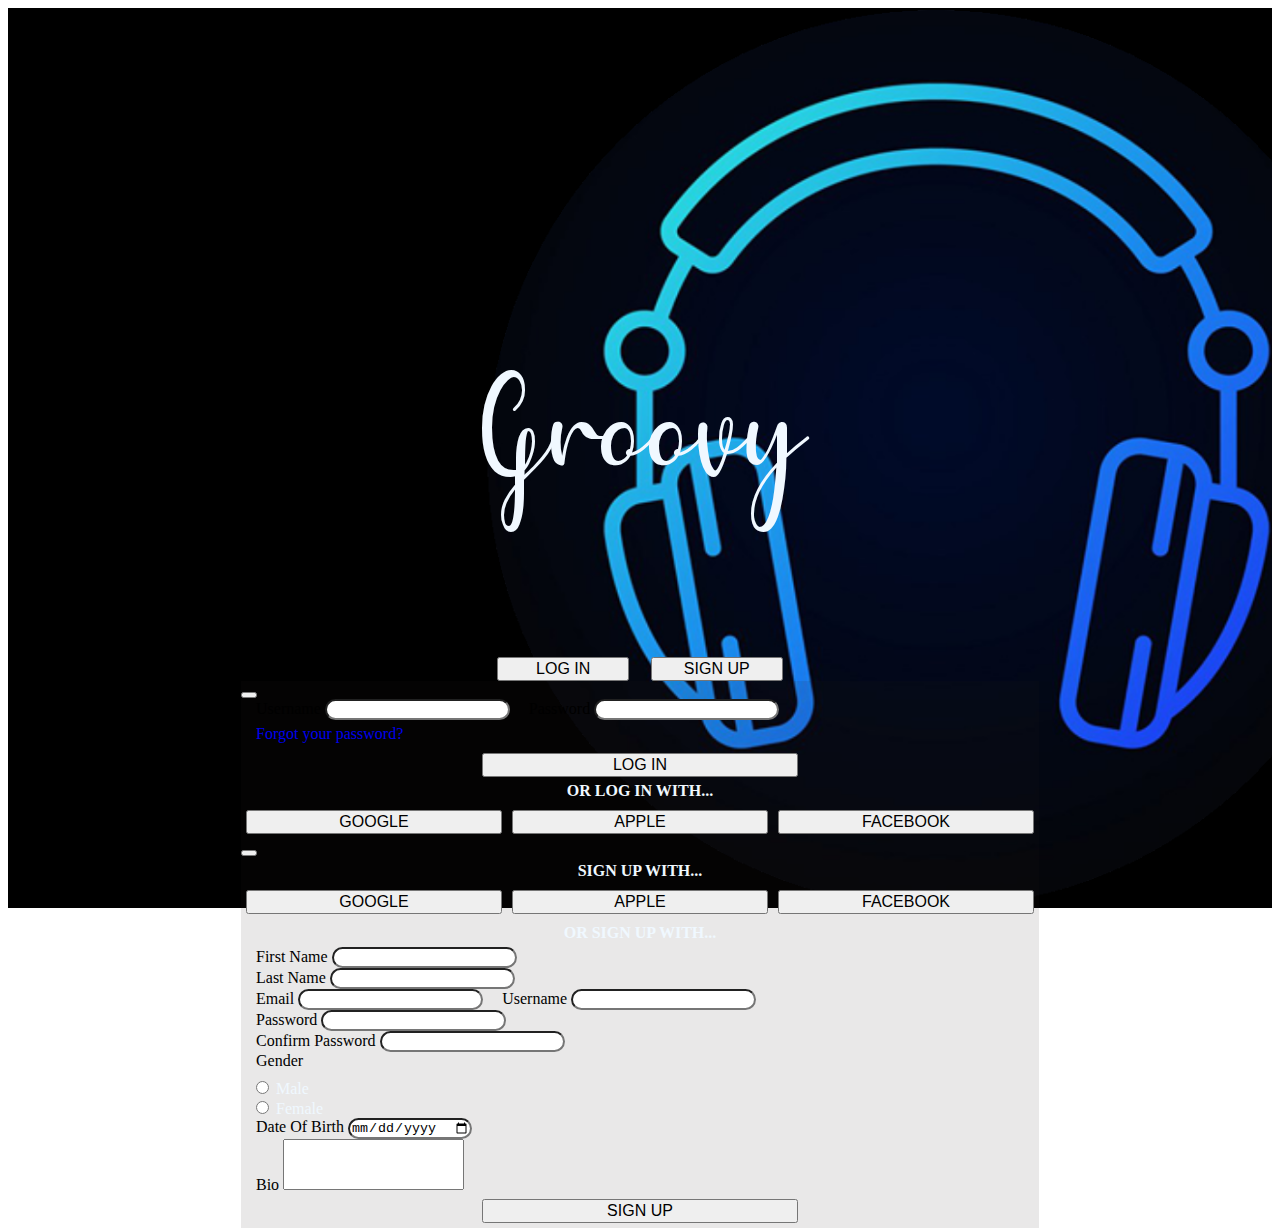
<file: index.html>
<!DOCTYPE html>
<html lang="en">    
    <head>
        <meta charset="utf-8">
        <meta name="viewport" content="width=device-width, initial-scale=1">
        <title>Groovy</title>
        <link rel="icon" href="./img/favicon/favicon.ico" type="image/x-icon">
        <link  rel="stylesheet" href="index.css">
        <script src="https://cdn.jsdelivr.net/npm/bootstrap@5.2.0-beta1/dist/js/bootstrap.bundle.min.js" integrity="sha384-pprn3073KE6tl6bjs2QrFaJGz5/SUsLqktiwsUTF55Jfv3qYSDhgCecCxMW52nD2" crossorigin="anonymous"></script>
        <link href="https://cdn.jsdelivr.net/npm/bootstrap@5.2.0-beta1/dist/css/bootstrap.min.css" rel="stylesheet" integrity="sha384-0evHe/X+R7YkIZDRvuzKMRqM+OrBnVFBL6DOitfPri4tjfHxaWutUpFmBp4vmVor" crossorigin="anonymous">
    </head>

    <body>
        <div class="container-fluid">
            <div class="down">
                <p>Groovy</p>
                <div id="buttons">
                    <button type="button" class="btn btn-primary" data-bs-toggle="modal" data-bs-target="#loginModal">LOG IN</button>
                    <button type="button" class="btn btn-primary" data-bs-toggle="modal" data-bs-target="#signupModal">SIGN UP</button>
                </div>
            </div>
            
            <!-- Log in modal -->
            <div class="modal fade" id="loginModal" tabindex="-1" aria-labelledby="loginModalLabel" aria-hidden="true">
                <div class="modal-dialog modal-dialog-centered">
                    <div class="modal-content">
                        <button type="button" class="btn-close" data-bs-dismiss="modal" aria-label="Close"></button>
                        <div class="modal-body">
                            <form>
                                <label id="labels">Username</label>
                                <input type="text" id="input" class="form-control">
                        
                                <label id="labels">Password</label>
                                <input type="password" id="input" class="form-control" aria-describedby="forgot-password">
                                <div id="forgot-password" class="form-text">
                                    <a class="link" href="#">Forgot your password?</a>
                                </div>
                            </form>
                            <div  id="login_button">
                                <a href="home.html"><button type="button" class="btn btn-primary">LOG IN</button></a>
                            </div>
                            <div id="signup_with"><b>OR LOG IN WITH...</b></div>
                            <div id="signup_buttons">
                                <button type="button" class="btn btn-outline-dark">GOOGLE</button>
                                <button type="button" class="btn btn-outline-dark">APPLE</button>
                                <button type="button" class="btn btn-outline-dark">FACEBOOK</button>
                            </div>
                        </div>
                    </div>
                </div>
            </div>

            <!-- Sing up modal -->
            <div class="modal fade" id="signupModal" tabindex="-1" aria-labelledby="signupModalLabel" aria-hidden="true">
                <div class="modal-dialog modal-dialog-centered">
                    <div class="modal-content">
                        <button type="button" class="btn-close" data-bs-dismiss="modal" aria-label="Close"></button>
                        <div class="modal-body">
                            <div id="signup_with"><b>SIGN UP WITH...</b></div>
                            <div id="signup_buttons">
                                <button type="button" class="btn btn-outline-dark">GOOGLE</button>
                                <button type="button" class="btn btn-outline-dark">APPLE</button>
                                <button type="button" class="btn btn-outline-dark">FACEBOOK</button>
                            </div>
                            <div id="signup_with"><b>OR SIGN UP WITH...</b></div>
                            <form>
                                <div class="row">
                                    <div class="col">
                                        <label id="labels">First Name</label>
                                        <input type="text" id="input" class="form-control">
                                    </div>
                                    <div class="col">
                                        <label id="labels">Last Name</label>
                                        <input type="password" id="input" class="form-control">
                                    </div>
                                </div>
                                <label id="labels">Email</label>
                                <input type="email" id="input" class="form-control">
                              
                                <label id="labels">Username</label>
                                <input type="text" id="input" class="form-control">

                                <div class="row">
                                    <div class="col">
                                        <label id="labels">Password</label>
                                        <input type="password" id="input" class="form-control">
                                    </div>
                                    <div class="col">
                                        <label id="labels">Confirm Password</label>
                                        <input type="password" id="input" class="form-control">
                                    </div>
                                </div>

                                <div class="row">
                                    <div class="col">
                                        <label id="labels">Gender</label>
                                        <div id="gender">
                                            <div class="form check form-check-inline">
                                                <input type="radio" class="form-check-input" id="male" name="gender" value="male">
                                                <label class="form-check-label" for="male">Male</label>
                                            </div>
                                            <div class="form-check form-check-inline">
                                                <input type="radio" class="form-check-input" id="female" name="gender" value="female">
                                                <label class="form-check-label" for="female">Female</label>
                                            </div>
                                        </div>  
                                    </div>
                                    <div class="col">
                                        <label id="labels">Date Of Birth</label>
                                        <input type="date" id="input" class="form-control">
                                    </div>
                                </div>
                                <div class="form-outline">
                                    <label for="textbox" id="labels" >Bio</label>
                                    <textarea class="form-control" id="textbox" rows="3"></textarea>
                                </div>
                            </form>
                            <div  id="login_button">
                                <button type="button" class="btn btn-primary">SIGN UP</button>
                            </div>
                        </div>
                    </div>
                </div>
            </div>
        </div>
    </body>
</html>
</file>
<file: index.css>
@font-face {
    font-family: "hello";
    src: url("./Hello.ttf");
}

.container-fluid{
    background-image: url(./img/background/bg.png);
    background-repeat: no-repeat;
    background-size: cover;
    height: 100vh;
    display: flex;
    text-align: center;
    flex-direction: column;
    align-items: center;
    color: aliceblue;
}

.down{
    margin-top: 25vh;
}

p{
    font-family: hello;
    font-size: 130px;
}

#buttons{
    display: flex;
    flex-direction: row;
    justify-content: space-evenly;
}

.btn.btn-primary{
    width: 40%;
    font-size: 1em;
    text-align: center;
}

.link{
    text-decoration: none;
}

#loginModal, #signupModal{
    background-color: rgba(39, 28, 31, 0.1);
    text-align: left;
}

.btn-close{
    align-self: flex-end;
    margin: 10px 10px 0px 0px;
}

#labels,#forgot-password{
    color: black;
    padding: 5px 0px 5px 15px;
}

#login_button{
    margin: 5px;
    text-align: center;
}

#input{
    border-radius: 5rem;
}

#signup_buttons{
    display: flex;
    flex-direction: row;
    justify-content: space-evenly;
}

#signup_with{
    text-align: center;
    margin: 5px;
}

.btn.btn-outline-dark{
    width: 20vw;
    margin: 5px;
    font-size: 1rem;
}

#gender{
    padding: 8px 0px 0px 10px;
}

#textbox{
    resize: none;
}

@media screen and (max-width: 600px) {

    #buttons{
        display: flex;
        flex-direction: column;
        justify-content: space-evenly;
        align-items: center;
        margin: 10px;
    }
}
</file>
